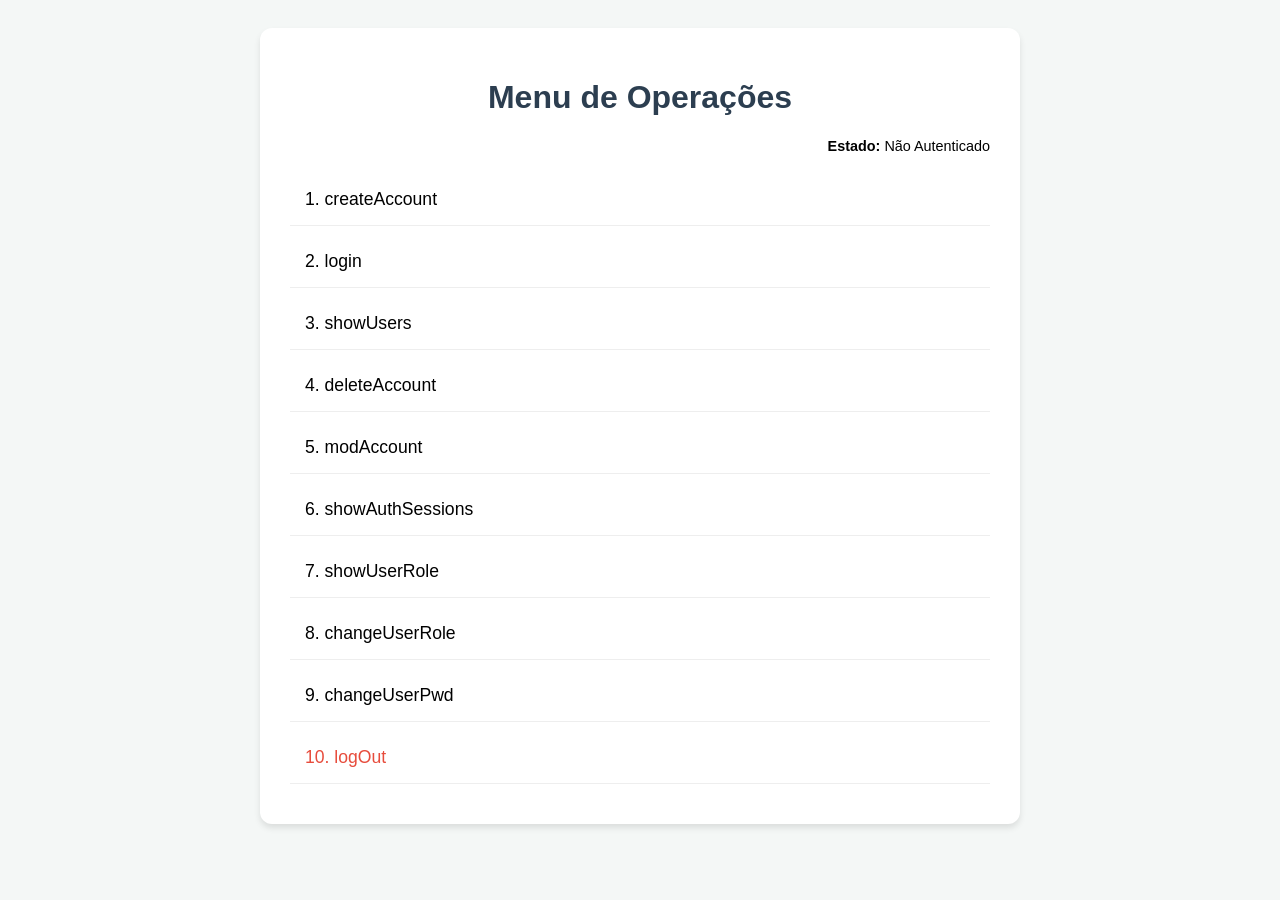
<file: target/appengine-staging/index.html>
<!DOCTYPE html>
<html lang="pt">
<head>
    <meta charset="UTF-8">
    <meta name="viewport" content="width=device-width, initial-scale=1.0">
    <title>SUDO - Gestão de Utilizadores</title>
    <link rel="stylesheet" href="css/style.css">
</head>
<body>
<div class="container">
    <h1>Menu de Operações</h1>
    <div id="session-info">
        <strong>Estado:</strong> <span id="user-status">Não Autenticado</span>
    </div>

    <div class="menu-list">

        <div class="op-container">
            <button class="op-btn" onclick="ui.toggle('op1-content')">1. createAccount</button>
            <div id="op1-content" class="op-content">
                <input type="email" id="reg-email" placeholder="Email (Username)">
                <input type="password" id="reg-pass" placeholder="Password">
                <input type="password" id="reg-conf" placeholder="Confirmar Password">
                <input type="text" id="reg-phone" placeholder="Telefone">
                <input type="text" id="reg-addr" placeholder="Morada">
                <select id="reg-role">
                    <option value="USER">USER</option>
                    <option value="BOFFICER">BOFFICER</option>
                    <option value="ADMIN">ADMIN</option>
                </select>
                <button class="btn-submit" onclick="ui.doRegister()">Submeter</button>
            </div>
        </div>

        <div class="op-container">
            <button class="op-btn" onclick="ui.toggle('op2-content')">2. login</button>
            <div id="op2-content" class="op-content">
                <input type="email" id="login-email" placeholder="Email">
                <input type="password" id="login-pass" placeholder="Password">
                <button class="btn-submit" onclick="ui.doLogin()">Entrar</button>
            </div>
        </div>

        <div class="op-container">
            <button class="op-btn" onclick="ui.op3()">3. showUsers</button>
            <div id="op3-content" class="op-content result-area"></div>
        </div>

        <div class="op-container">
            <button class="op-btn" onclick="ui.toggle('op4-content')">4. deleteAccount</button>
            <div id="op4-content" class="op-content">
                <p><small>Apenas Admins podem eliminar contas de outros.</small></p>
                <input type="email" id="del-username" placeholder="Email da conta a eliminar">
                <button class="btn-danger" onclick="ui.doDelete()">Eliminar Permanentemente</button>
            </div>
        </div>

        <div class="op-container">
            <button class="op-btn" onclick="ui.toggle('op5-content')">5. modAccount</button>
            <div id="op5-content" class="op-content">
                <input type="email" id="mod-username" placeholder="Email do alvo">
                <input type="text" id="mod-phone" placeholder="Novo Telefone">
                <input type="text" id="mod-addr" placeholder="Nova Morada">
                <button class="btn-submit" onclick="ui.doModify()">Atualizar</button>
            </div>
        </div>

        <div class="op-container">
            <button class="op-btn" onclick="ui.op6()">6. showAuthSessions</button>
            <div id="op6-content" class="op-content result-area"></div>
        </div>

        <div class="op-container">
            <button class="op-btn" onclick="ui.toggle('op7-content')">7. showUserRole</button>
            <div id="op7-content" class="op-content">
                <input type="email" id="role-query-user" placeholder="Email do utilizador">
                <button class="btn-submit" onclick="ui.doShowRole()">Verificar Cargo</button>
                <div id="op7-result" class="result-area"></div>
            </div>
        </div>

        <div class="op-container">
            <button class="op-btn" onclick="ui.toggle('op8-content')">8. changeUserRole</button>
            <div id="op8-content" class="op-content">
                <input type="email" id="chrole-username" placeholder="Email do alvo">
                <select id="chrole-new">
                    <option value="USER">USER</option>
                    <option value="BOFFICER">BOFFICER</option>
                    <option value="ADMIN">ADMIN</option>
                </select>
                <button class="btn-submit" onclick="ui.doChangeRole()">Alterar Cargo</button>
            </div>
        </div>

        <div class="op-container">
            <button class="op-btn" onclick="ui.toggle('op9-content')">9. changeUserPwd</button>
            <div id="op9-content" class="op-content">
                <input type="password" id="chpw-old" placeholder="Password Atual">
                <input type="password" id="chpw-new" placeholder="Nova Password">
                <button class="btn-submit" onclick="ui.doChangePwd()">Mudar Password</button>
            </div>
        </div>

        <div class="op-container">
            <button class="op-btn btn-danger-text" onclick="ui.toggle('op10-content')">10. logOut</button>
            <div id="op10-content" class="op-content">
                <p><small>Deixe vazio para sair da sua conta ou indique o email de outro utilizador (requer ADMIN).</small></p>
                <input type="email" id="logout-username" placeholder="Email do utilizador">
                <button class="btn-danger" onclick="ui.doLogout()">Confirmar Logout</button>
            </div>
        </div>

        <!--  USADO PARA TESTES
        <div class="op-container">
            <button class="op-btn btn-warning-text" onclick="ui.extra()">Extra. ver tudo (Debug)</button>
            <div id="extra-content" class="op-content result-area"></div>
        </div>
        -->

    </div>
</div>
<script src="js/app.js"></script>
</body>
</html>
</file>
<file: target/appengine-staging/css/style.css>
body { font-family: 'Segoe UI', sans-serif; background: #f4f7f6; padding: 20px; }
.container { max-width: 700px; margin: auto; background: white; padding: 30px; border-radius: 12px; box-shadow: 0 4px 6px rgba(0,0,0,0.1); }
h1 { text-align: center; color: #2c3e50; }
#session-info { text-align: right; margin-bottom: 20px; font-size: 0.9em; }

.op-container { border-bottom: 1px solid #eee; margin-bottom: 10px; }
.op-btn {
    width: 100%; text-align: left; padding: 15px; border: none;
    background: none; cursor: pointer; font-size: 1.1em; font-weight: 500;
    transition: background 0.2s;
}
.op-btn:hover { background: #f8f9fa; color: #3498db; }

/* Conteúdo escondido por padrão */
.op-content {
    display: none; padding: 15px; background: #fcfcfc; border-radius: 0 0 8px 8px;
    border-top: 2px solid #3498db; margin-top: -5px;
}

input, select {
    width: 100%; padding: 10px; margin: 8px 0;
    border: 1px solid #ddd; border-radius: 5px; box-sizing: border-box;
}
.btn-submit { background: #3498db; color: white; border: none; padding: 10px 20px; border-radius: 5px; cursor: pointer; width: 100%; }
.btn-danger { background: #e74c3c; color: white; border: none; padding: 10px 20px; border-radius: 5px; cursor: pointer; width: 100%; }
.btn-danger-text { color: #e74c3c; }
.btn-warning-text { color: #f39c12; }
.result-area { margin-top: 10px; padding: 10px; background: #eee; border-radius: 5px; overflow-x: auto; }
table { width: 100%; border-collapse: collapse; }
th, td { padding: 8px; text-align: left; border: 1px solid #ccc; }
</file>
